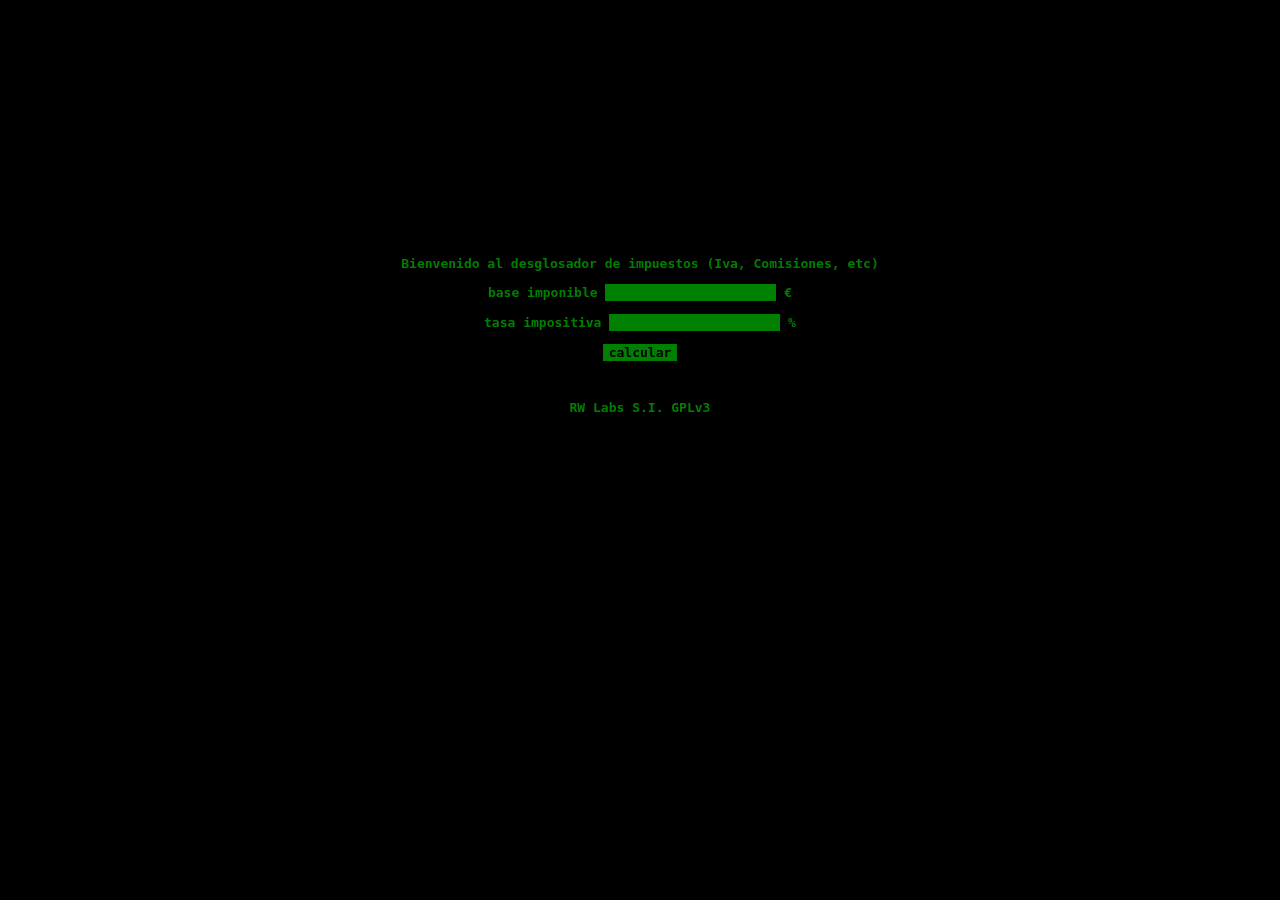
<file: iva.html>
<!DOCTYPE html>
<html>
<head>
<meta charset="utf-8" />
<title>desglosador de impuestos</title>
<style type="text/css">
body {
	text-align: center; 
	font-family: monospace; 
	font-weight: bold;
	margin-top: 20%; 
	background-color: black; 
	color: green; 
}
input, button {
	background-color: green;
	color: black; 
	border-style: none;
	font: inherit;
}
footer {margin-top: 3em;}
</style>
</head>
<body>
<script type="text/javascript" >
	
function main() {	
	
	var val=document.getElementById("val").value;	
	var iva=document.getElementById("iva").value/100;	
	
	var prd=val*iva;	
	var inc=val*(1+iva);
	var ded=val*(1-iva);
		
	alert("Impuesto: " + prd.toFixed(2) + "€" + "\nImpuesto incluido: " + inc.toFixed(2) + "€"+ "\nImpuesto deducido: " + ded.toFixed(2)+ "€");
}
</script>
	
<p>Bienvenido al desglosador de impuestos (Iva, Comisiones, etc)</p>	

<p>base imponible <input id="val" /> €</p>
<p>tasa impositiva <input id="iva" /> %</p>

<p><button onclick="main()">calcular</button></p>

<footer>RW Labs S.I. GPLv3</footer>
</body>
</html>
</file>
